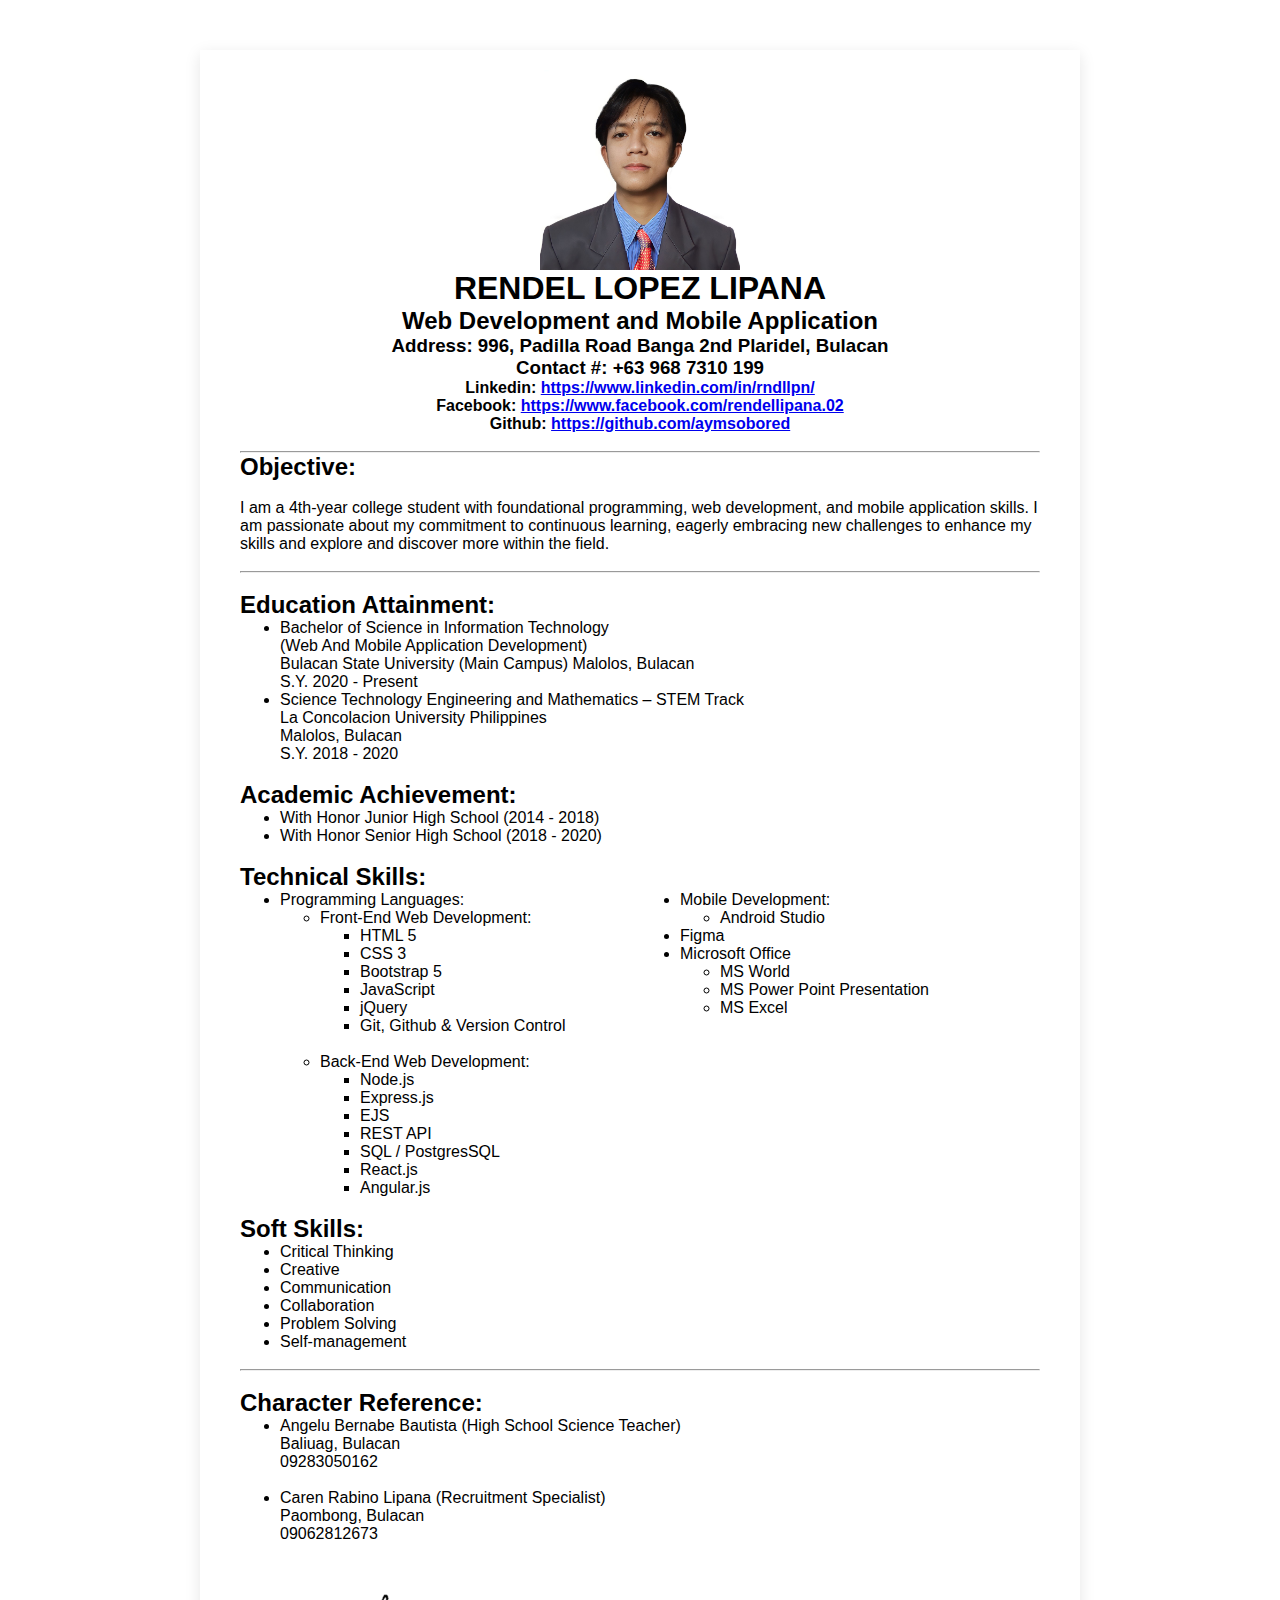
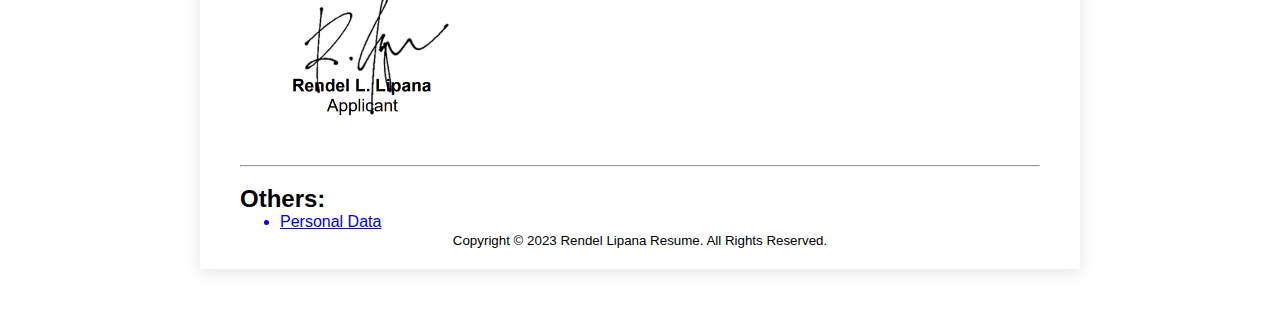
<file: index.html>
<!DOCTYPE html>
<html lang="en">
<head>
    <meta charset="UTF-8">
    <meta name="viewport" content="width=device-width, initial-scale=1.0">
    <title>Online Resume</title>
    <link rel="stylesheet" href="./public/styles/main.css">
</head>
<body>
    <div class="container">
        <img class="dp" src="./public/img/formal-idpic.jpg" height="200" alt="formal picture">
    <h1 class="title">RENDEL LOPEZ LIPANA</h1>
    <h2 class="title">Web Development and Mobile Application</h2>
    <h3 class="title">Address: 996, Padilla Road Banga 2nd Plaridel, Bulacan</h3>
    <h3 class="title">Contact #: +63 968 7310 199</h3>
    <h4 class="title">Linkedin: <a href="https://www.linkedin.com/in/rndllpn/">https://www.linkedin.com/in/rndllpn/</a></h4>
    <h4 class="title">Facebook: <a href="https://www.facebook.com/rendellipana.02">https://www.facebook.com/rendellipana.02</a></h4>
    <h4 class="title">Github: <a href="https://github.com/aymsobored">https://github.com/aymsobored</a></h4>
    <br />
    <hr />

    <h2>Objective:</h2>
    <br />
        <p>I am a 4th-year college student with foundational programming, web development, and 
            mobile application skills. I am passionate about my commitment to continuous learning, 
            eagerly embracing new challenges to enhance my skills and explore and  discover more within the field.</p>
            <br />
    <hr />
    <br />
    <h2>Education Attainment:</h2>
    <ul>
        <li>
            Bachelor of Science in Information Technology <br />
            (Web And Mobile Application Development) <br />
            Bulacan State University (Main Campus) Malolos, Bulacan <br />
            S.Y. 2020 - Present <br />
        </li>
        <li>
            Science Technology Engineering and Mathematics – STEM Track <br />
            La Concolacion University Philippines <br />
            Malolos, Bulacan <br />
            S.Y. 2018 - 2020 <br />

        </li>
    </ul>
    <br />
    <h2> Academic Achievement:</h2>
    <ul>
        <li>With Honor Junior High School (2014 - 2018)</li>
        <li>With Honor Senior High School (2018 - 2020)</li>
    </ul>
    <br />

    <h2>Technical Skills:</h2>

    <div class="row">
        <div class="column">

    <ul>
        <li>Programming Languages: 
            <ul>
                <li>Front-End Web Development:
                    <ul>
                        <li>HTML 5</li>
                        <li>CSS 3</li>
                        <li>Bootstrap 5</li>
                        <li>JavaScript</li>
                        <li>jQuery</li>
                        <li>Git, Github & Version Control</li>
                    </ul>
                </li>
                <br />
                <li>Back-End Web Development:
                    <ul>
                        <li>Node.js</li>
                        <li>Express.js</li>
                        <li>EJS</li>
                        <li>REST API</li>
                        <li>SQL / PostgresSQL</li>
                        <li>React.js</li>
                        <li>Angular.js</li>
                    </ul>
                </li>



            </ul>
        </li>
    </ul>

        </div>
        <div class="column">
            <ul>
                <li>Mobile Development:</li>
                <ul>
                    <li>Android Studio</li>
                </ul>
                <li>Figma</li>
                <li>Microsoft Office</li>
                <ul>
                    <li>MS World</li>
                    <li>MS Power Point Presentation</li>
                    <li>MS Excel</li>
                </ul>
            </ul>

  

        </div>
    </div>


              
    <br />
<h2>Soft Skills:</h2>
    <ul>
        <li>Critical Thinking</li>
        <li>Creative</li>
        <li>Communication</li>
        <li>Collaboration</li>
        <li>Problem Solving</li>
        <li>Self-management</li>
    </ul>
    <br />
<hr />
<br />
    <h2>Character Reference:</h2>
    <ul>
        <li>Angelu Bernabe Bautista (High School Science Teacher) <br />
            Baliuag, Bulacan<br />
            09283050162</li><br />

        <li>Caren Rabino Lipana (Recruitment Specialist)<br />
            Paombong, Bulacan<br />
            09062812673</li><br />
    </ul>
    <img src="./public/img/esignature.png" height="200" alt="">
<hr />
<br />
    <h2>Others:</h2>
    <ul>
        <a href="./personal-data.html"><li>Personal Data</li></a>
        
    </ul>

    <footer>
        <small> Copyright © 2023 Rendel Lipana Resume. All Rights Reserved.</small>
    </footer>





    </div>

    

    
</body>
</html>
</file>
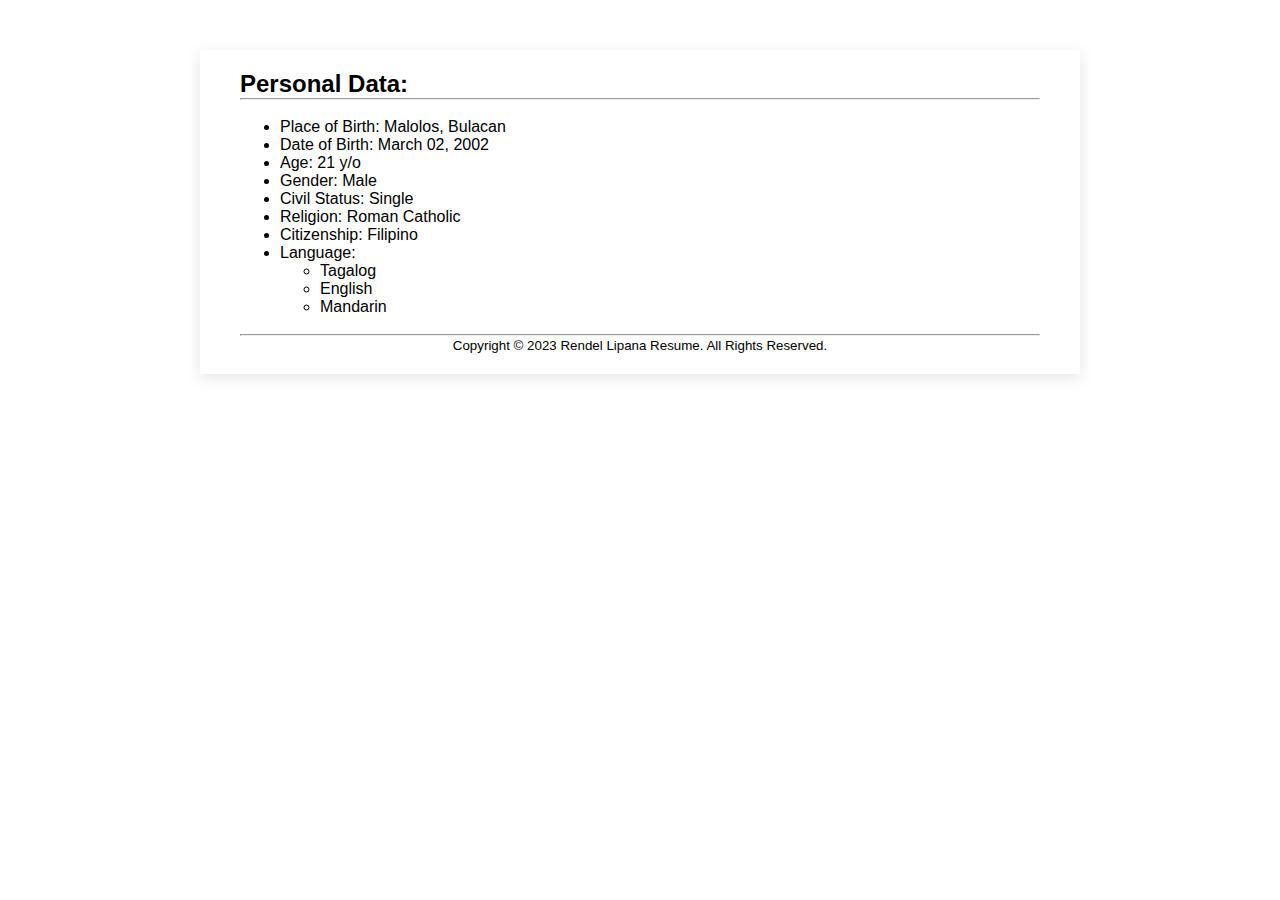
<file: personal-data.html>
<!DOCTYPE html>
<html lang="en">
<head>
    <meta charset="UTF-8">
    <meta name="viewport" content="width=device-width, initial-scale=1.0">
    <title>Personal Data</title>
    <link rel="stylesheet" href="./public/styles/main.css">
</head>
<body>
    <div class="container">
    <h2>
        Personal Data:
<hr />
    </h2>
    <br />
        <ul>
            <li>Place of Birth:	Malolos, Bulacan</li>
            <li>Date of Birth: March 02, 2002</li>
            <li>Age: 21 y/o</li>
            <li>Gender: Male</li>
            <li>Civil Status: Single</li>
            <li>Religion: Roman Catholic</li>
            <li>Citizenship: Filipino</li>
            <li>Language:
                <ul>
                    <li>Tagalog</li>
                    <li>English</li>
                    <li>Mandarin</li>
                </ul>
            </li>
        </ul>
        <br />
<hr />

        <footer>
            <small> Copyright © 2023 Rendel Lipana Resume. All Rights Reserved.</small>
        </footer>
    </div>
    
</body>
</html>
</file>
<file: public/styles/main.css>
*{
    margin: 0;
    
    font-family: "Arial", sans-serif;
}

  @media (min-width: 414px) {
    

    .container{
        max-width: 800px;
        margin: 50px auto;
        background-color: #fff;
        padding: 20px 40px;
        box-shadow: 0 4px 15px rgba(0, 0, 0, 0.1);
    }
    
    footer, .title{
        justify-content: center;
        text-align: center;
        
    }
    
    .container > .dp {
        display: block;
        margin-left: auto;
        margin-right: auto;
    
        
    }
    
    .row {
        display: flex;
      }
    
      .column {
        flex: 50%;
    
      }
  }
</file>
